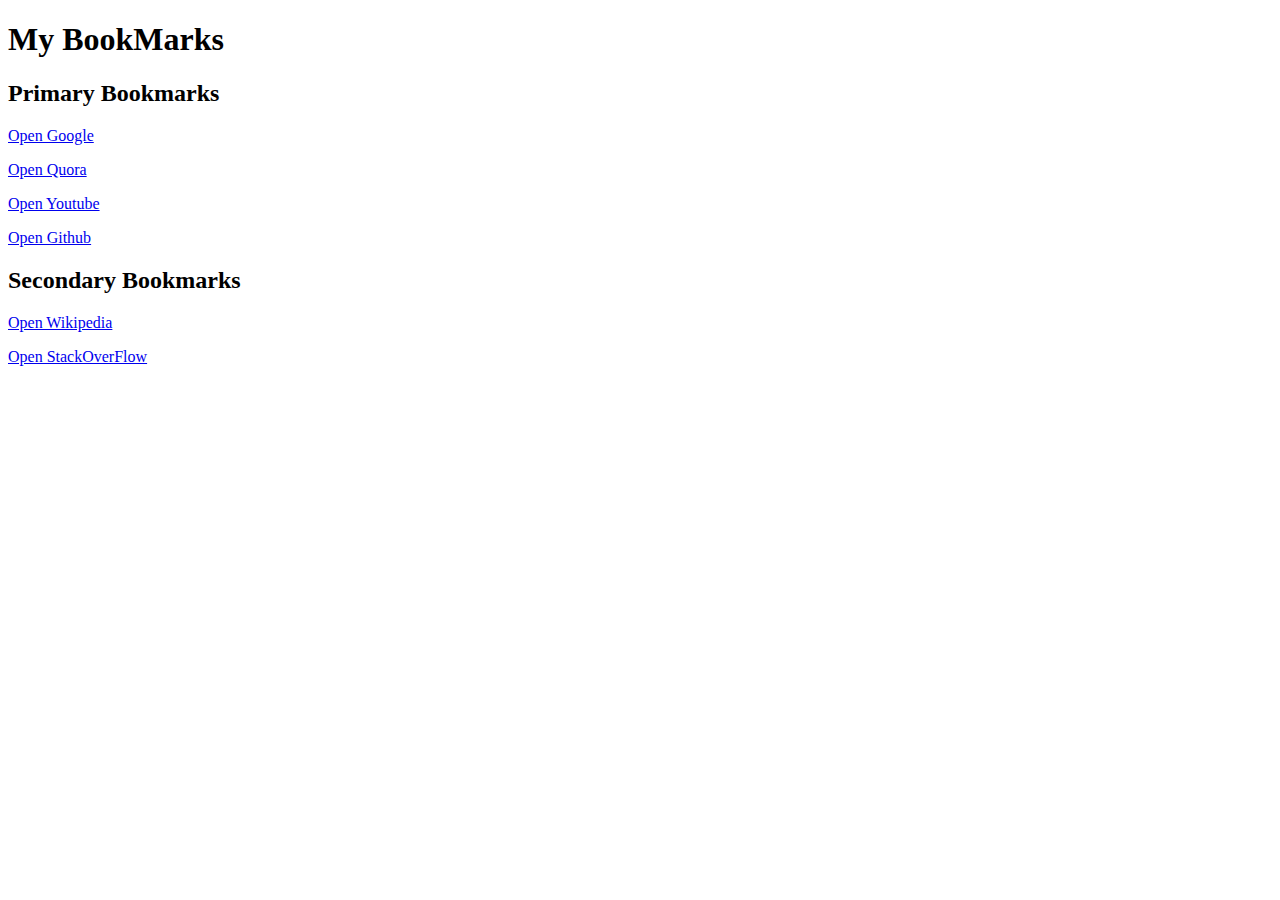
<file: html/bookmark.html>
<!DOCTYPE html>
<html lang="en">
<head>
    <meta charset="UTF-8">
    <meta name="viewport" content="width=device-width, initial-scale=1.0">
    <title>BookMark Website</title>
</head>
<body>
    <h1>My BookMarks</h1>
    <h2>Primary Bookmarks</h2>
    <p><a href="https://www.google.com" target="_blank">Open Google</a></p>
    <p><a href="https://www.quora.com" target="_blank">Open Quora</a></p>
    <p><a href="https://www.youtube.com" target="_blank">Open Youtube</a></p>
    <p><a href="https://www.github.com" target="_blank">Open Github</a></p>
    <h2>Secondary Bookmarks</h2>
    <p><a href="https://www.wikipedia.com" target="_blank">Open Wikipedia</a></p>
    <p><a href="https://www.stackoverflow.com" target="_blank">Open StackOverFlow</a></p>
</body>
</html>
</file>
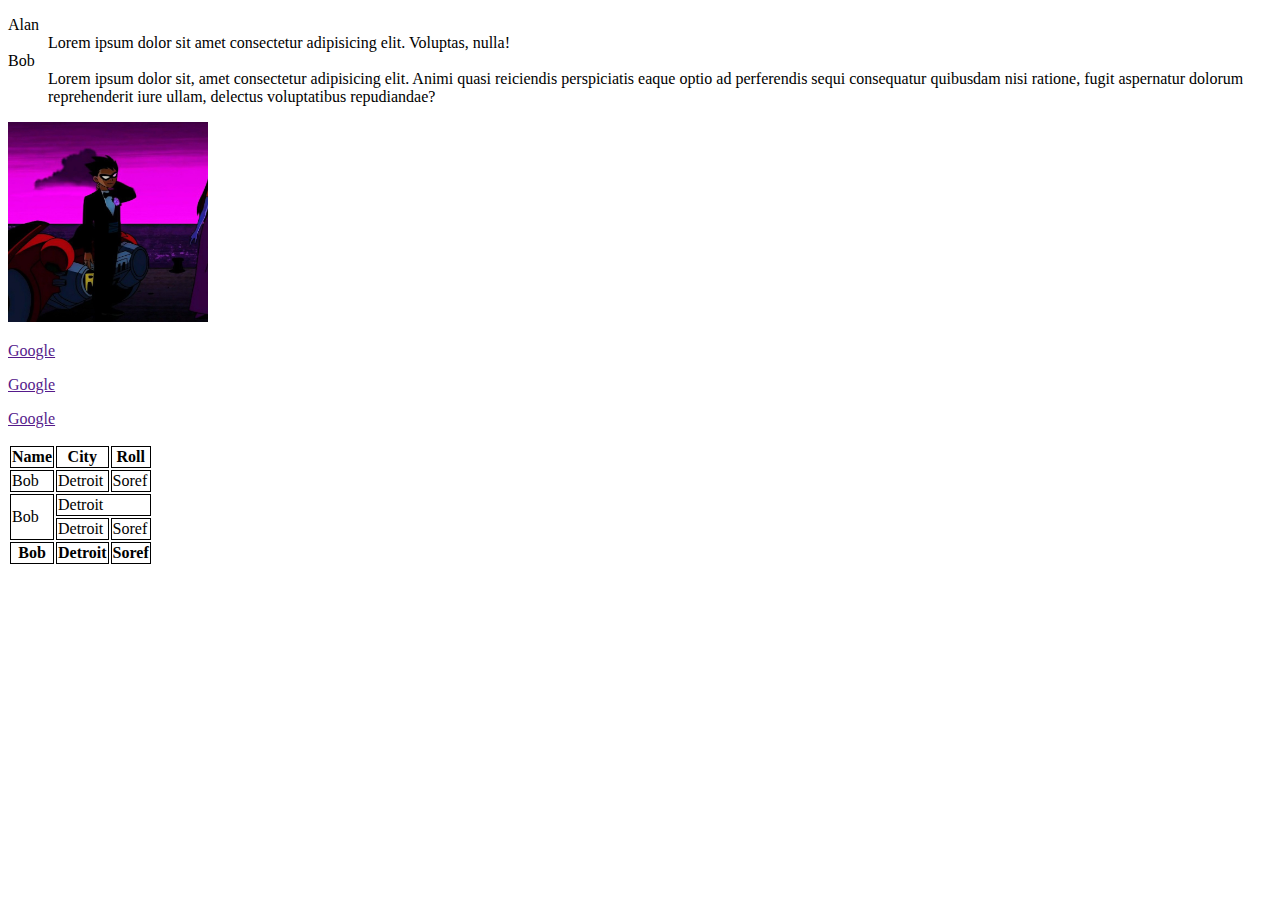
<file: html/revise1.html>
<!DOCTYPE html>
<html lang="en">
<head>
    <meta charset="UTF-8">
    <meta name="viewport" content="width=device-width, initial-scale=1.0">
    <meta name="description" content="Description meta tag is showed in google search of google wants">
    <title>Revising the Content</title> 
    <link rel="stylesheet" href="revise1.css">
</head>
<body>
    
    <dl>
        <dt>Alan</dt>
        <dd>Lorem ipsum dolor sit amet consectetur adipisicing elit. Voluptas, nulla!</dd>
        <dt>Bob</dt>
        <dd>Lorem ipsum dolor sit, amet consectetur adipisicing elit. Animi quasi reiciendis perspiciatis eaque optio ad perferendis sequi consequatur quibusdam nisi ratione, fugit aspernatur dolorum reprehenderit iure ullam, delectus voluptatibus repudiandae?</dd>
    </dl>

    <img src="assets/image1.jpg" height="200" alt="">
   <p> <a href="">Google</a></p>
   <p> <a href="">Google</a></p>
   <p> <a href="">Google</a></p>

   <table>
    <thead>
        <tr>
            <th>Name</th>
            <th>City</th>
            <th>Roll</th>
        </tr>
    </thead>
    <tbody>
        <tr>
            <td>Bob</td>
            <td>Detroit</td>
            <td>Soref</td>
        </tr>
         <tr>
            <td rowspan="2">Bob</td>
            <td colspan="2">Detroit</td>
        
        </tr> <tr>
           
            <td>Detroit</td>
            <td>Soref</td>
        </tr>
    </tbody>
    <tfoot>
         <tr>
            <th>Bob</th>
            <th>Detroit</th>
            <th>Soref</th>
        </tr>
    </tfoot>
   </table>

</body>
</html>
</file>
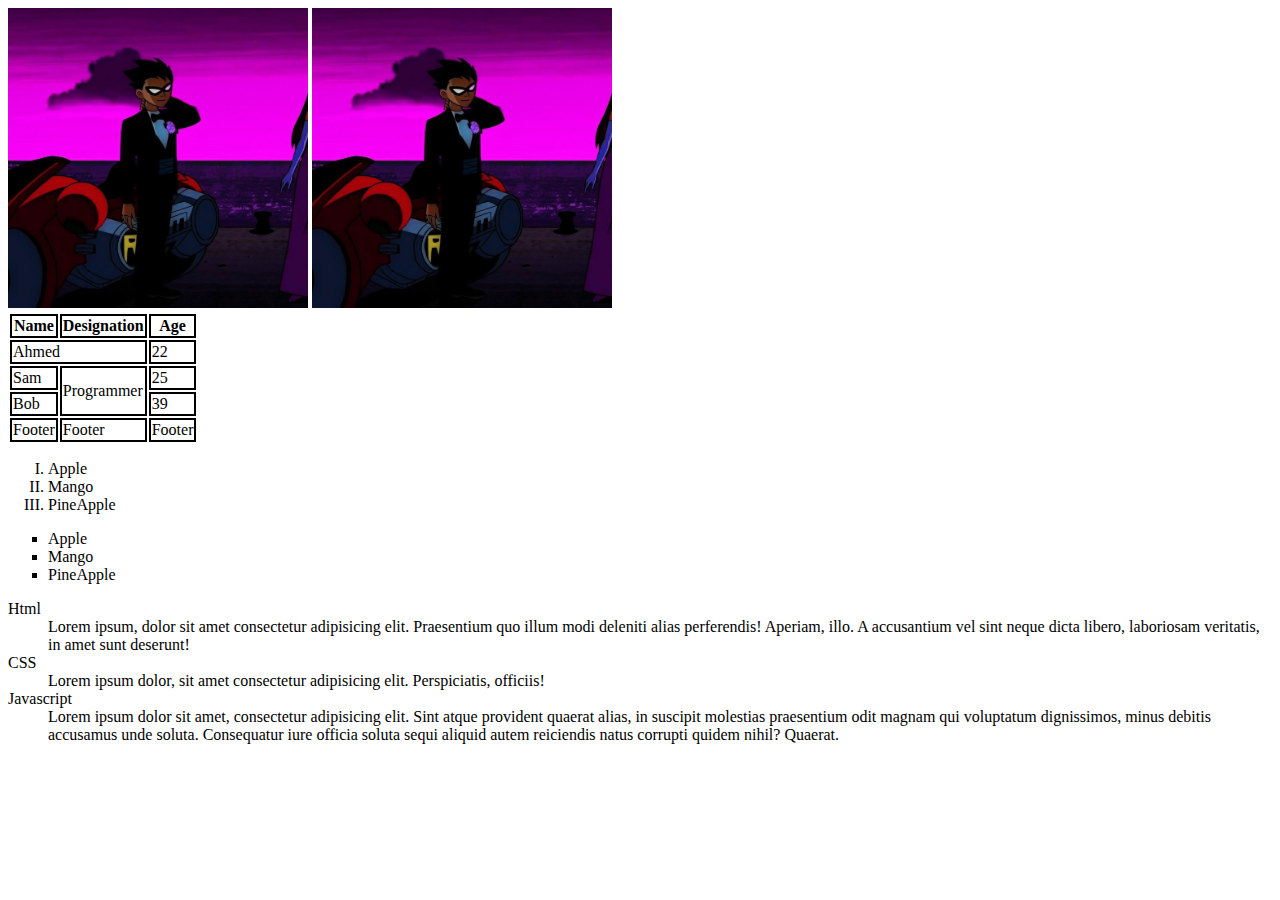
<file: html/video5.html>
<!DOCTYPE html>
<html lang="en">
  <head>
    <meta charset="UTF-8" />
    <meta name="viewport" content="width=device-width, initial-scale=1.0" />
    <title>Image, Table, Lists</title>
    <link rel="stylesheet" href="video5.css">
  </head>
  <body> 
    <img src="assets/image1.jpg" height="300" alt="Robin Image" />
    <img src="assets/image1.jpg" height="300" alt="Robin2 Image" />
    <table>
      <thead>
        <tr>
          <th>Name</th>
          <th>Designation</th>
          <th>Age</th>
        </tr>
      </thead>
      <tbody>
        <tr>
            <td colspan="2">Ahmed</td>
            
            <td>22</td>
        </tr>
        <tr>
            <td>Sam</td>
            <td rowspan="2">Programmer</td>
            <td>25</td>
        </tr>
        <tr>
            <td>Bob</td>
            <td>39</td>
        </tr>
      </tbody>
      <tfoot>
        <tr>
            <td>Footer</td>
            <td>Footer</td>
            <td>Footer</td>
        </tr>
      </tfoot>
    </table>


    <ol type="I">
        <li>Apple</li>
        <li>Mango</li>
        <li>PineApple</li>
    </ol>
    <ul type="square">
        <li>Apple</li>
        <li>Mango</li>
        <li>PineApple</li>
    </ul>


    <dl>
        <dt>Html</dt>
        <dd>Lorem ipsum, dolor sit amet consectetur adipisicing elit. Praesentium quo illum modi deleniti alias perferendis! Aperiam, illo. A accusantium vel sint neque dicta libero, laboriosam veritatis, in amet sunt deserunt!</dd>
        <dt>CSS</dt>
        <dd>Lorem ipsum dolor, sit amet consectetur adipisicing elit. Perspiciatis, officiis!</dd>
        <dt>Javascript</dt>
        <dd>Lorem ipsum dolor sit amet, consectetur adipisicing elit. Sint atque provident quaerat alias, in suscipit molestias praesentium odit magnam qui voluptatum dignissimos, minus debitis accusamus unde soluta. Consequatur iure officia soluta sequi aliquid autem reiciendis natus corrupti quidem nihil? Quaerat.</dd>
    </dl>
  </body>
</html>
</file>
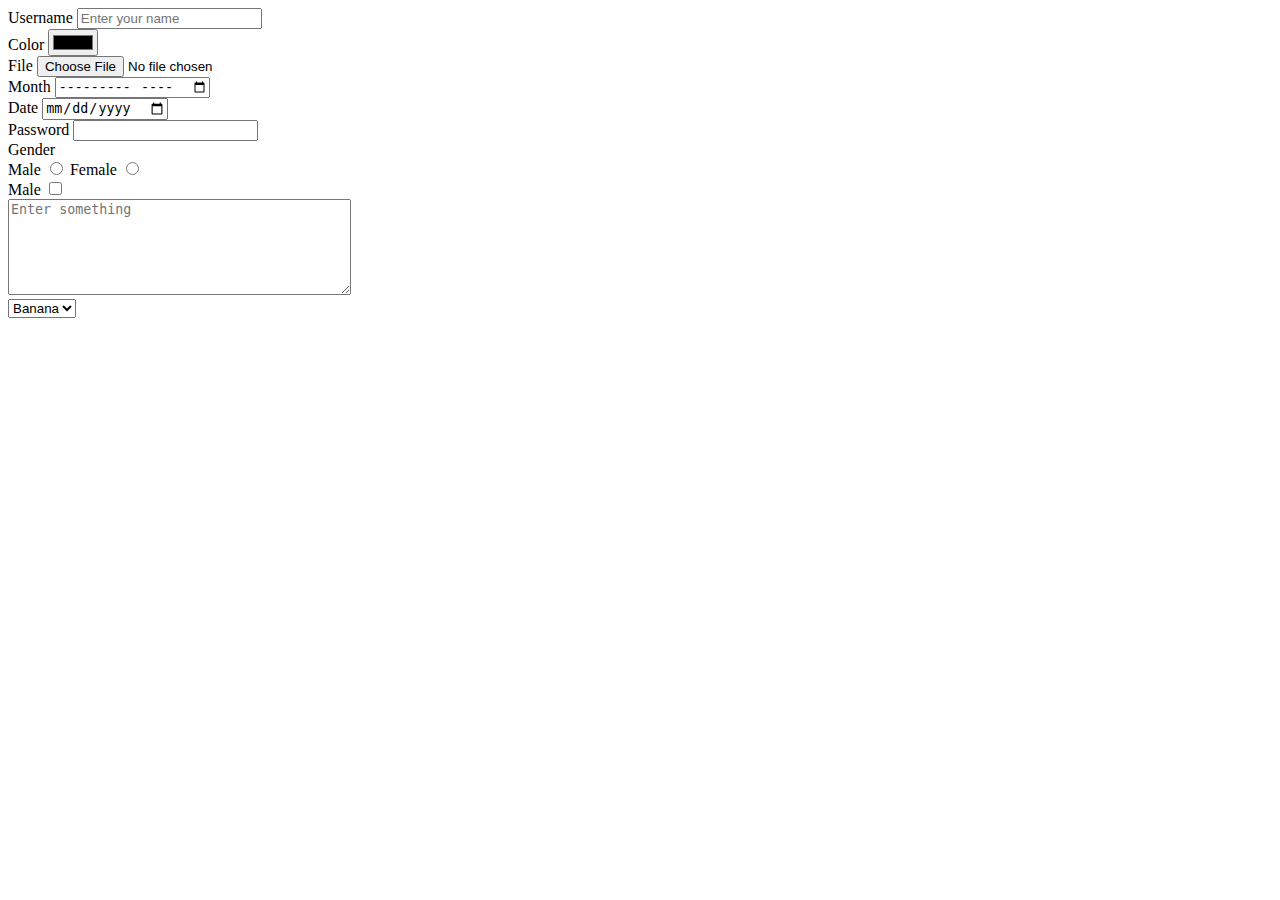
<file: html/video6.html>
<!DOCTYPE html>
<html lang="en">
<head>
    <meta charset="UTF-8">
    <meta name="viewport" content="width=device-width, initial-scale=1.0">
    <title>Forms</title>
</head>
<body>
    
    <form action="post">
        <div>
            <label for="username">Username</label>
            <input type="text" name="username" id="username" placeholder="Enter your name">
        </div>
        <div>

            <label for="color">Color</label>
            <input type="color" name="color" id="color">
        </div>
        <div>
            <label for="file">File</label>
            <input type="file" src="" alt="" id="file">
        </div>
        <div>
            <label for="month">Month</label>
            <input type="month" name="" id="month">
        </div>
        <div>
            <label for="date">Date</label>
            <input type="date" name="" id="date">
        </div>
        <div>
            <label for="password">Password</label>
            <input type="password" name="" id="password">
        </div>

        <label for="">Gender</label>
        <div>
            <label for="male">Male</label>
            <input type="radio" name="gender" id="male">
            <label for="female">Female</label>
            <input type="radio" name="gender" id="female">

        </div>
        <div>
            <label for="male">Male</label>
            <input type="checkbox" name="" id="">
        </div>

        <div>
            <textarea name="" id="" rows="6" cols="40" placeholder="Enter something"></textarea>
        </div>
       
        <div>
            <select name="fruits" id="">
                <option value="banana">Banana</option>
                <option value="apple">Apple</option>
                <option value="mango">Mango</option>
            </select>
        </div>

        
    </form>


    
     

</body>
</html>
</file>
<file: html/revise1.css>
td, th {
    border: 1px solid black;
}
</file>
<file: html/video5.css>
td,th{
    border: 2px solid black;
}
</file>
